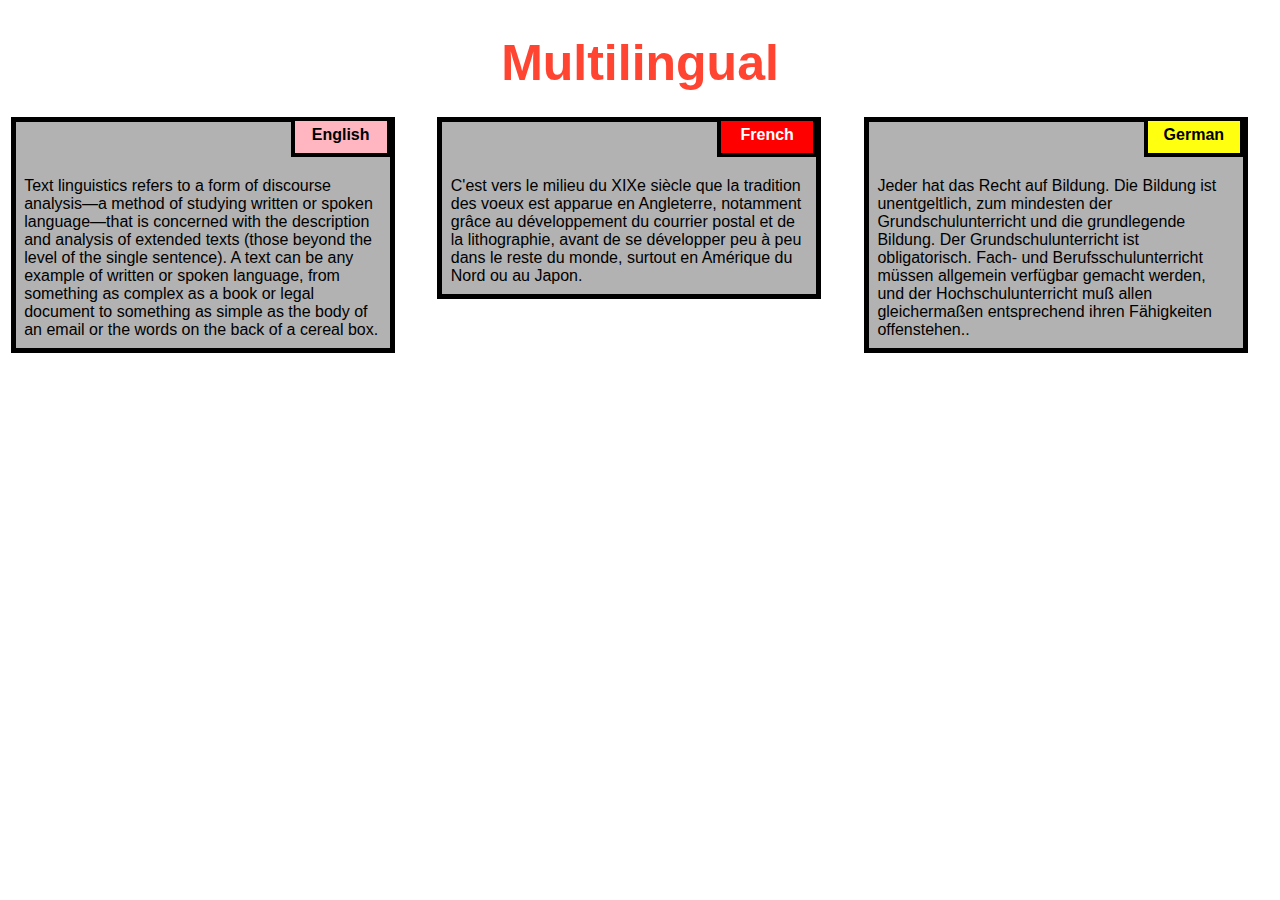
<file: module2-solution/index.html>
<!DOCTYPE html>
<html>
<head>

<title>Module 2 assignement:Responsive Layout</title>
<meta name="viewport" content="width=device-width, initial-scale=1">
<link rel="stylesheet" type="text/css" href="CSS/style.css">

</head>
<body>
<h1>Multilingual</h1>



  <div class="col-lg-4 col-md-6 col-sm-12">
  	<div class="box">
  		<p class="content-name name1">English</p>
  		<p class="content">Text linguistics refers to a form of discourse analysis—a method of studying written or spoken language—that is concerned with the description and analysis of extended texts (those beyond the level of the single sentence). A text can be any example of written or spoken language, from something as complex as a book or legal document to something as simple as the body of an email or the words on the back of a cereal box.</p>
  	</div>
  </div>

  <div class="col-lg-4 col-md-6 col-sm-12">
  	<div class="box">
   		<p class="content-name name2">French</p>
   		<p class="content">C'est vers le milieu du XIXe siècle que la tradition des voeux est apparue en Angleterre, notamment grâce au développement du courrier postal et de la lithographie, avant de se développer peu à peu dans le reste du monde, surtout en Amérique du Nord ou au Japon.</p>
  	</div>
  </div>

  <div class="col-lg-4 col-md-12 col-sm-12">
  	<div class="box">
  		<p class="content-name name3">German</p>
  		<p class="content"> Jeder hat das Recht auf Bildung. Die Bildung ist unentgeltlich, zum mindesten der Grundschulunterricht und die grundlegende Bildung. Der Grundschulunterricht ist obligatorisch. Fach- und Berufsschulunterricht müssen allgemein verfügbar gemacht werden, und der Hochschulunterricht muß allen gleichermaßen entsprechend ihren Fähigkeiten offenstehen..</p>
  	</div>	
  </div>

</body>
</html>
</file>
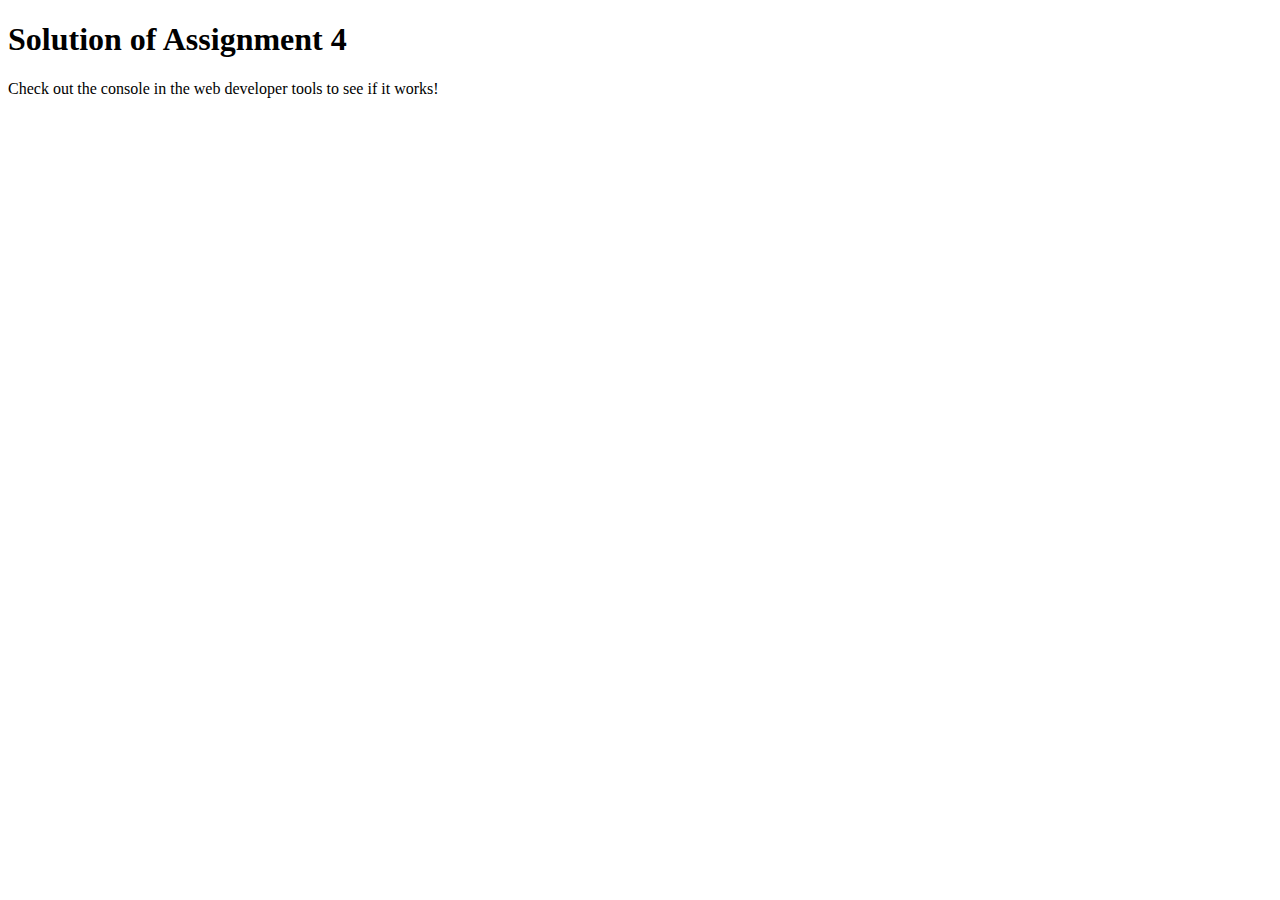
<file: module4_solution/index.html>
<!DOCTYPE html>
<html>

<head>
    <meta charset="utf-8">
    <title>Assignment Solution for Module 4</title>
    <script src="SpeakHello.js"></script>
    <script src="SpeakGoodBye.js"></script>
    <script src="script.js"></script>
</head>

<body>
    <h1>Solution of Assignment 4</h1>
    <p>Check out the console in the web developer tools to see if it works!</p>
</body>

</html>
</file>
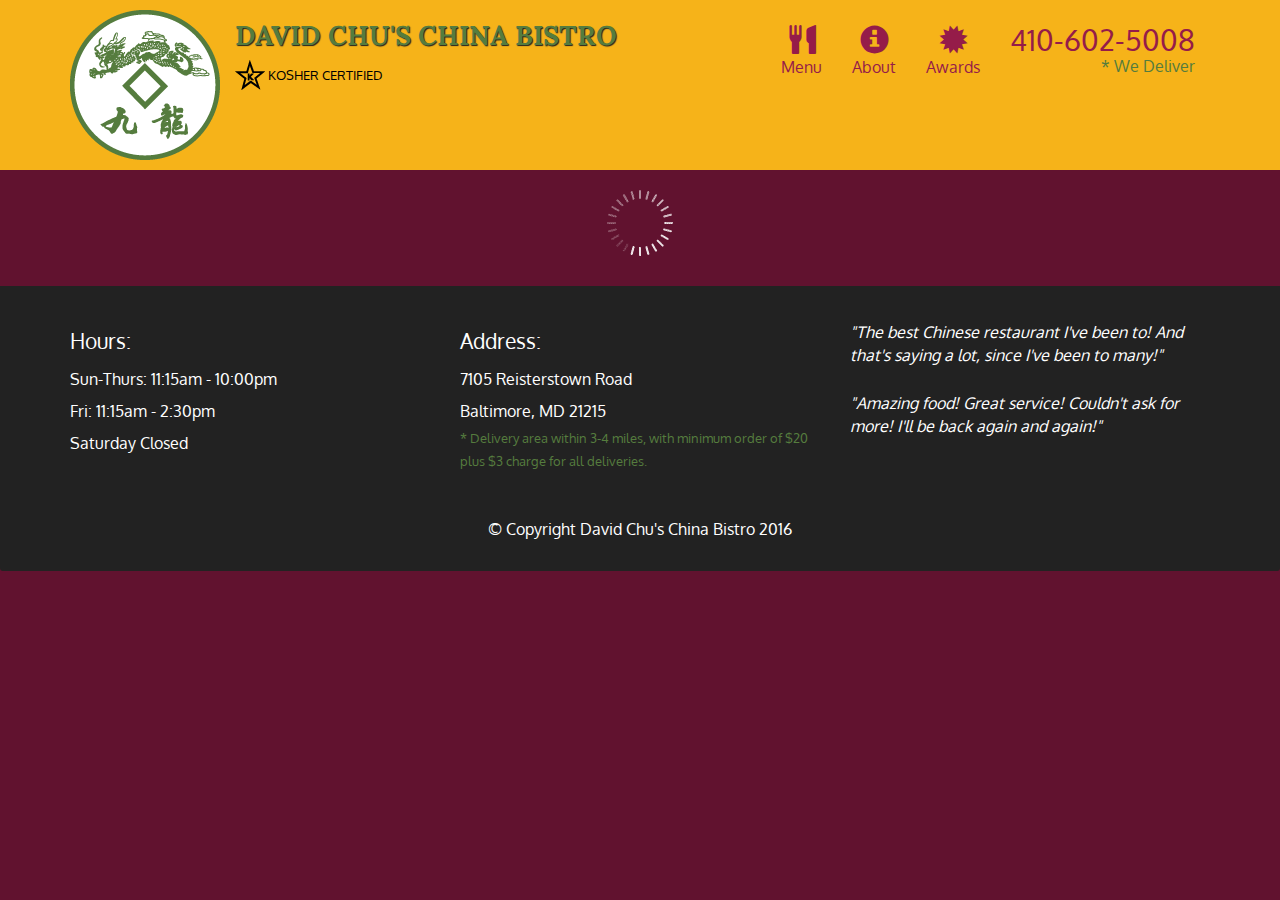
<file: module5_solution/index.html>
<!doctype html>
<html lang="en">
  <head>
    <meta charset="utf-8">
    <meta http-equiv="X-UA-Compatible" content="IE=edge">
    <meta name="viewport" content="width=device-width, initial-scale=1">
    <title>David Chu's China Bistro</title>
    <link rel="stylesheet" href="css/bootstrap.min.css">
    <link rel="stylesheet" href="css/styles.css">
    <link href='https://fonts.googleapis.com/css?family=Oxygen:400,300,700' rel='stylesheet' type='text/css'>
    <link href='https://fonts.googleapis.com/css?family=Lora' rel='stylesheet' type='text/css'>
  </head>
<body>
  <header>
    <nav id="header-nav" class="navbar navbar-default">
      <div class="container">
        <div class="navbar-header">
          <a href="index.html" class="pull-left visible-md visible-lg">
            <div id="logo-img" alt="Logo image"></div>
          </a>

          <div class="navbar-brand">
            <a href="index.html"><h1>David Chu's China Bistro</h1></a>
            <p>
              <img src="images/star-k-logo.png" alt="Kosher certification">
              <span>Kosher Certified</span>
            </p>
          </div>

          <button id="navbarToggle" type="button" class="navbar-toggle collapsed" data-toggle="collapse" data-target="#collapsable-nav" aria-expanded="false">
            <span class="sr-only">Toggle navigation</span>
            <span class="icon-bar"></span>
            <span class="icon-bar"></span>
            <span class="icon-bar"></span>
          </button>
        </div>
        
        <div id="collapsable-nav" class="collapse navbar-collapse">
           <ul id="nav-list" class="nav navbar-nav navbar-right">
            <li id="navHomeButton" class="visible-xs active">
              <a href="index.html">
                <span class="glyphicon glyphicon-home"></span> Home</a>
            </li>
            <li id="navMenuButton">
              <a href="#" onclick="$dc.loadMenuCategories();">
                <span class="glyphicon glyphicon-cutlery"></span><br class="hidden-xs"> Menu</a>
            </li>
            <li>
              <a href="#">
                <span class="glyphicon glyphicon-info-sign"></span><br class="hidden-xs"> About</a>
            </li>
            <li>
              <a href="#">
                <span class="glyphicon glyphicon-certificate"></span><br class="hidden-xs"> Awards</a>
            </li>
            <li id="phone" class="hidden-xs">
              <a href="tel:410-602-5008">
                <span>410-602-5008</span></a><div>* We Deliver</div>
            </li>
          </ul><!-- #nav-list -->
        </div><!-- .collapse .navbar-collapse -->
      </div><!-- .container -->
    </nav><!-- #header-nav -->
  </header>

  <div id="call-btn" class="visible-xs">
    <a class="btn" href="tel:410-602-5008">
    <span class="glyphicon glyphicon-earphone"></span>
    410-602-5008
    </a>
  </div>
  <div id="xs-deliver" class="text-center visible-xs">* We Deliver</div>

  <div id="main-content" class="container"></div>

  <footer class="panel-footer">
    <div class="container">
      <div class="row">
        <section id="hours" class="col-sm-4">
          <span>Hours:</span><br>
          Sun-Thurs: 11:15am - 10:00pm<br>
          Fri: 11:15am - 2:30pm<br>
          Saturday Closed
          <hr class="visible-xs">
        </section>
        <section id="address" class="col-sm-4">
          <span>Address:</span><br>
          7105 Reisterstown Road<br>
          Baltimore, MD 21215
          <p>* Delivery area within 3-4 miles, with minimum order of $20 plus $3 charge for all deliveries.</p>
          <hr class="visible-xs">
        </section>
        <section id="testimonials" class="col-sm-4">
          <p>"The best Chinese restaurant I've been to! And that's saying a lot, since I've been to many!"</p>
          <p>"Amazing food! Great service! Couldn't ask for more! I'll be back again and again!"</p>
        </section>
      </div>
      <div class="text-center">&copy; Copyright David Chu's China Bistro 2016</div>
    </div>
  </footer>

  <!-- jQuery (Bootstrap JS plugins depend on it) -->
  <script src="js/jquery-2.1.4.min.js"></script>
  <script src="js/bootstrap.min.js"></script>
  <script src="js/ajax-utils.js"></script>
  <script src="js/script.js"></script>
</body>
</html>
</file>
<file: module2-solution/CSS/style.css>
* {
  box-sizing: border-box;
}

body{
  margin: 0;
  padding: 0;
  font-family: "Comic Sans MS", cursive, sans-serif;
}

.row{
  margin-top: 5%;
  margin-bottom: 5%;
}

h1 {
  margin-bottom: 15px;
  text-align: center;
  color: #ff4532;
  font-size: 50px;
}


.box{
  width: 100%;
  overflow: none;
}


.content-name{
  overflow: none;
  text-align: center;
  border: 4px solid black;
  width: 100px;
  height: 40px;
  padding: 5px;
  float: right;
  margin-right: 36px;
  margin-top: 0px;
  font-weight: bold;
  position: relative;
}

.content{
  border: 5px solid black;
  width: 90%;
  height: auto;
  margin: 2.5%;
  color: black
  font-size: 25px;
  padding: 2%;
  padding-top: 55px;
  background-color: rgba(0,0,0,0.3);
}

.name1{
  background-color: #FFB6C1;
}

.name2{
  color: white;
  background-color: #FF0001;
}
.name3{
  background-color: #FFFF10;
}


/********** Large devices only **********/
@media (min-width: 992px) {
  .col-lg-4 {
    float: left;
    width: 33.33%;
  }
}
/********** Medium devices only **********/
@media (min-width: 768px) and (max-width: 991px) {
  .col-md-6,.col-md-12 {
    float: left;
  }
  .col-md-6 {
    width: 50%;
  }
  .col-md-12 {
    margin-left: -10px;
    width: 100%;
  }
  .name3{
    margin-right: 65px;
    width: 100px;
  }
}

@media (min-width: 0px) and (max-width: 767px) {
  .col-sm-12 {
    float: left;
    width: 100%;
  }
  .content-name{
    margin-right: 30px;
  }
}
</file>
<file: module5_solution/css/styles.css>
body {
  font-size: 16px;
  color: #fff;
  background-color: #61122f;
  font-family: 'Oxygen', sans-serif;
}

/** HEADER **/
#header-nav {
  background-color: #f6b319;
  border-radius: 0;
  border: 0;
}

#logo-img {
  background: url('../images/restaurant-logo_large.png') no-repeat;
  width: 150px;
  height: 150px;
  margin: 10px 15px 10px 0;
}

.navbar-brand {
  padding-top: 25px;
}
.navbar-brand h1 { /* Restaurant name */
  font-family: 'Lora', serif;
  color: #557c3e;
  font-size: 1.5em;
  text-transform: uppercase;
  font-weight: bold;
  text-shadow: 1px 1px 1px #222;
  margin-top: 0;
  margin-bottom: 0;
  line-height: .75;
}
.navbar-brand a:hover, .navbar-brand a:focus {
  text-decoration: none;
}
.navbar-brand p { /* Kosher cert */
  color: #000;
  text-transform: uppercase;
  font-size: .7em;
  margin-top: 15px;
}
.navbar-brand p span { /* Star-K */
  vertical-align: middle;
}

#nav-list {
  margin-top: 10px;
}
#nav-list a {
  color: #951C49;
  text-align: center;
}
#nav-list a:hover {
  background: #E7E7E7;
}
#nav-list a span {
  font-size: 1.8em;
}

#phone {
  margin-top: 5px;
}
#phone a { /* Phone number */
  text-align: right;
  padding-bottom: 0;
}
#phone div { /* We Deliver */
  color: #557c3e;
  text-align: right;
  padding-right: 15px;
}

.navbar-header button.navbar-toggle, .navbar-header .icon-bar {
  border: 1px solid #61122f;
}
.navbar-header button.navbar-toggle {
  clear: both;
  margin-top: -30px;
}
/* END HEADER */

/* FOOTER */
.panel-footer {
  margin-top: 30px;
  padding-top: 35px;
  padding-bottom: 30px;
  background-color: #222;
  border-top: 0;
}
.panel-footer div.row {
  margin-bottom: 35px;
}
#hours, #address {
  line-height: 2;
}
#hours > span, #address > span {
  font-size: 1.3em;
}
#address p {
  color: #557c3e;
  font-size: .8em;
  line-height: 1.8;
}
#testimonials {
  font-style: italic;
}
#testimonials p:nth-child(2) {
  margin-top: 25px;
}
/* END FOOTER */



/* HOME PAGE */
.container .jumbotron {
  box-shadow: 0 0 50px #3F0C1F;
  border: 2px solid #3F0C1F;
}

#menu-tile, #specials-tile, #map-tile {
  height: 250px;
  width: 100%;
  margin-bottom: 15px;
  position: relative;
  border: 2px solid #3F0C1F;
  overflow: hidden;
}
#menu-tile:hover, #specials-tile:hover, #map-tile:hover {
  box-shadow: 0 1px 5px 1px #cccccc;
}
#menu-tile {
  background: url('../images/menu-tile.jpg') no-repeat;
  background-position: center;
}
#specials-tile {
  background: url('../images/specials-tile.jpg') no-repeat;
  background-position: center;
}
#menu-tile span, #specials-tile span, #map-tile span {
  position: absolute;
  bottom: 0;
  right: 0;
  width: 100%;
  text-align: center;
  font-size: 1.6em;
  text-transform: uppercase;
  background-color: #000;
  color: #fff;
  opacity: .8;
}
/* END HOME PAGE */

/* MENU CATEGORIES PAGE */
.category-tile { 
  position: relative;
  border: 2px solid #3F0C1F;
  overflow: hidden;
  width: 200px;
  height: 200px;
  margin: 0 auto 15px;
}
.category-tile span {
  position: absolute;
  bottom: 0;
  right: 0;
  width: 100%;
  text-align: center;
  font-size: 1.2em;
  text-transform: uppercase;
  background-color: #000;
  color: #fff;
  opacity: .8;
}
.category-tile:hover {
  box-shadow: 0 1px 5px 1px #cccccc;
}

#menu-categories-title + div {
  margin-bottom: 50px;
}
/* END MENU CATEGORIES PAGE */

/* SINGLE CATEGORY PAGE */
.menu-item-tile {
  margin-bottom: 25px;
}
.menu-item-tile hr {
  width: 80%;
}
.menu-item-tile .menu-item-price {
  font-size: 1.1em;
  text-align: right;
  margin-top: -15px;
  margin-right: -15px;
}
.menu-item-tile .menu-item-price span {
  font-size: .6em;
}
.menu-item-photo {
  position: relative;
  border: 2px solid #3F0C1F; 
  overflow: hidden;
  padding: 0;
  margin-right: -15px;
  margin-left: auto;
  margin-bottom: 20px;
  max-width: 250px;
}
.menu-item-photo div {
  position: absolute;
  bottom: 0;
  right: 0;
  width: 80px;
  background-color: #557c3e;
  text-align: center;
}
.menu-item-description {
  padding-right: 30px;
}
h3.menu-item-title {
  margin: 0 0 10px;
}
.menu-item-details {
  font-size: .9em;
  font-style: italic;
}
/* END SINGLE CATEGORY PAGE */


/********** Large devices only **********/
@media (min-width: 1200px) {
  .container .jumbotron {
    background: url('../images/jumbotron_1200.jpg') no-repeat;
    height: 675px;
  }
}

/********** Medium devices only **********/
@media (min-width: 992px) and (max-width: 1199px) {
  /* Header */
  #logo-img {
    background: url('../images/restaurant-logo_medium.png') no-repeat;
    width: 100px;
    height: 100px;
    margin: 5px 5px 5px 0;
  }
  /* End Header */

  /* Home Page */
  .container .jumbotron {
    background: url('../images/jumbotron_992.jpg') no-repeat;
    height: 558px;
  }
  /* End Home Page */
}

/********** Small devices only **********/
@media (min-width: 768px) and (max-width: 991px) {
  /* Home Page */
  .container .jumbotron {
    background: url('../images/jumbotron_768.jpg') no-repeat;
    height: 432px;
  }
  /* End Home Page */
}

/********** Extra small devices only **********/
@media (max-width: 767px) {
  /* Header */
  .navbar-brand {
    padding-top: 10px;
    height: 80px;
  }
  .navbar-brand h1 { /* Restaurant name */
    padding-top: 10px;
    font-size: 5vw; /* 1vw = 1% of viewport width */
  }
  .navbar-brand p { /* Kosher cert */
    font-size: .6em;
    margin-top: 12px;
  }
  .navbar-brand p img { /* Star-K */
    height: 20px;
  }

  #collapsable-nav a { /* Collapsed nav menu text */
    font-size: 1.2em;
  }
  #collapsable-nav a span { /* Collapsed nav menu glyph */
    font-size: 1em;
    margin-right: 5px;
  }

  #call-btn > a {
    font-size: 1.5em;
    display: block;
    margin: 0 20px;
    padding: 10px;
    border: 2px solid #fff;
    background-color: #f6b319;
    color: #951c49;
  }
  #xs-deliver {
    margin-top: 5px;
    font-size: .7em;
    letter-spacing: .1em;
    text-transform: uppercase;
  }
  /* End Header */

  /* Footer */
  .panel-footer section {
    margin-bottom: 30px;
    text-align: center;
  }
  .panel-footer section:nth-child(3) {
    margin-bottom: 0; /* margin already exists on the whole row */
  }
  .panel-footer section hr {
    width: 50%;
  }
  /* End Footer */

  /* Home Page */
  .container .jumbotron {
    margin-top: 30px;
    padding: 0;
  }
  #menu-tile, #specials-tile {
    width: 360px;
    margin: 0 auto 15px;
  }

  .menu-item-photo {
    margin-right: auto;
  }
  .menu-item-tile .menu-item-price {
    text-align: center;
  }
  .menu-item-description {
    text-align: center;;
  }
}


/********** Super extra small devices Only :-) (e.g., iPhone 4) **********/
@media (max-width: 479px) {
  /* Header */
  .navbar-brand h1 { /* Restaurant name */
    padding-top: 5px;
    font-size: 6vw;
  }
  /* End Header */
  
  /* Home page */
  #menu-tile, #specials-tile {
    width: 280px;
    margin: 0 auto 15px;
  }

  .col-xxs-12 {
    position: relative;
    min-height: 1px;
    padding-right: 15px;
    padding-left: 15px;
    float: left;
    width: 100%;
  }
}
</file>
